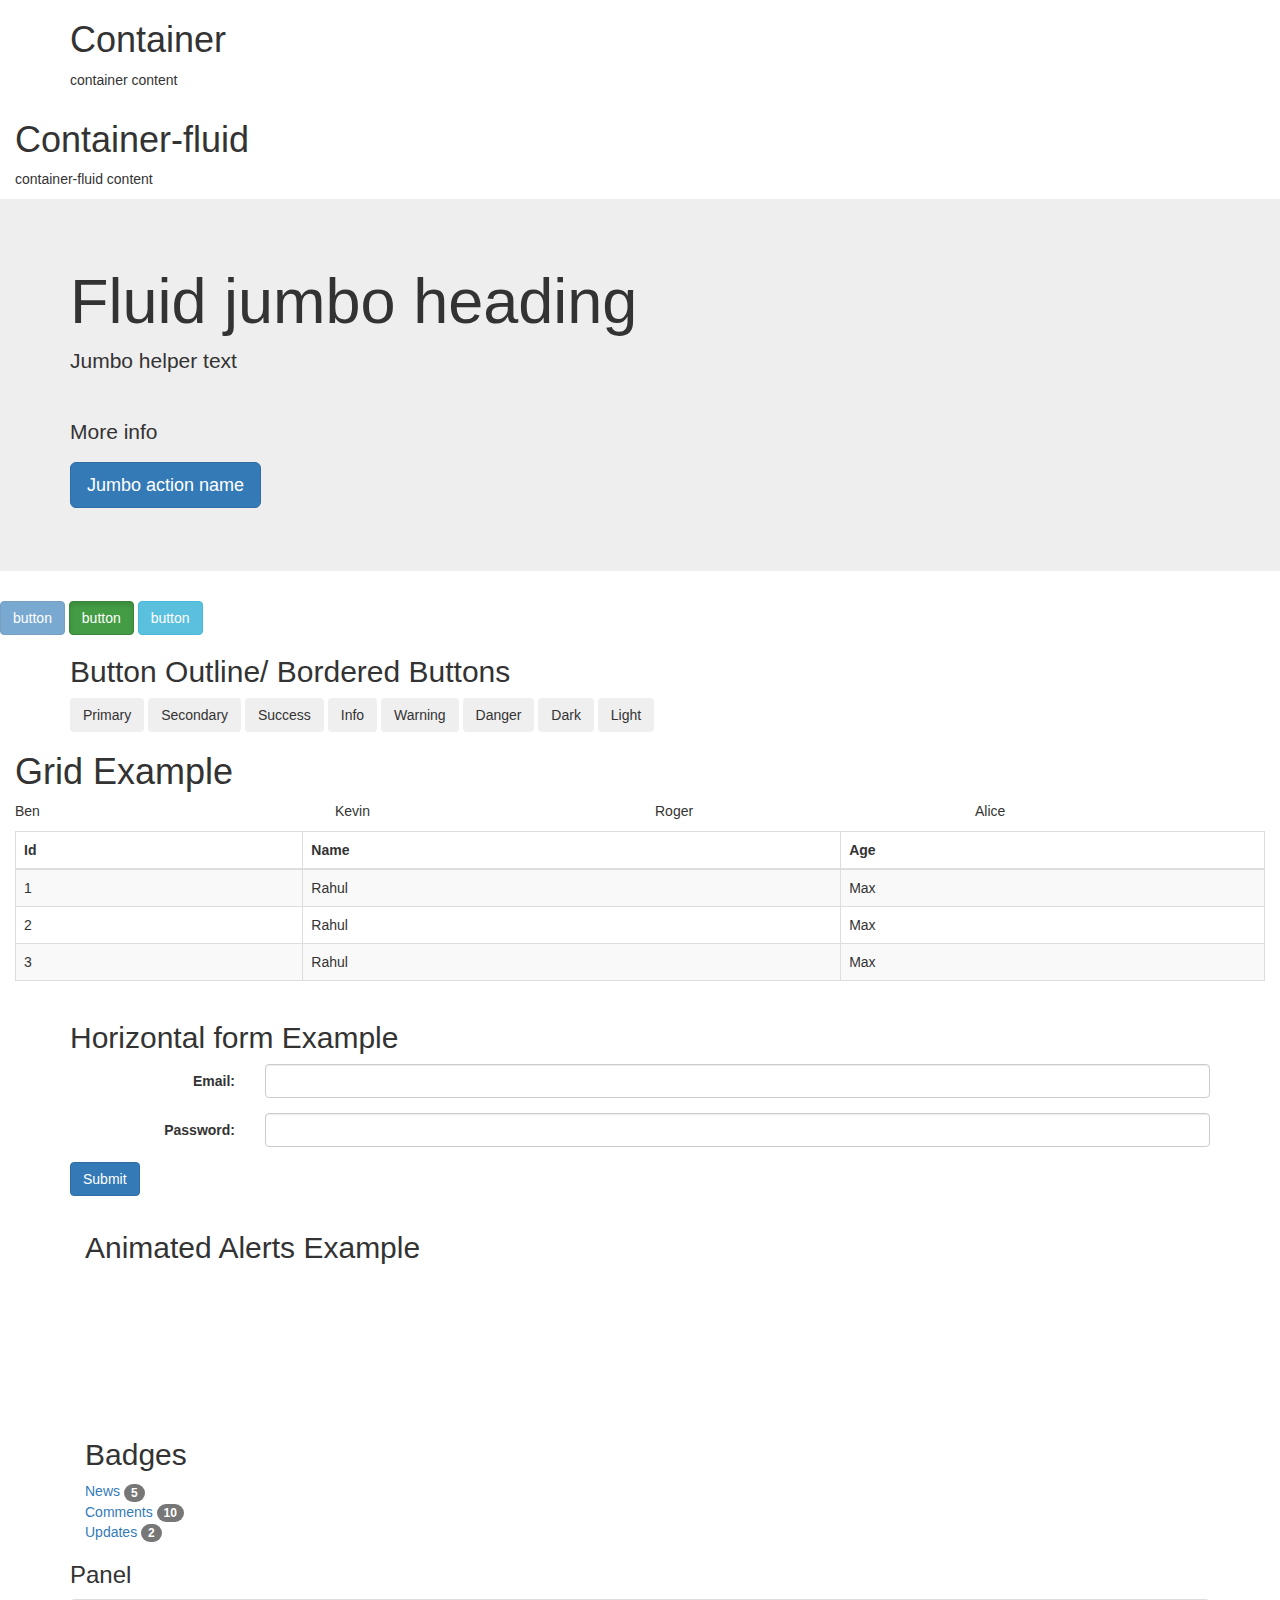
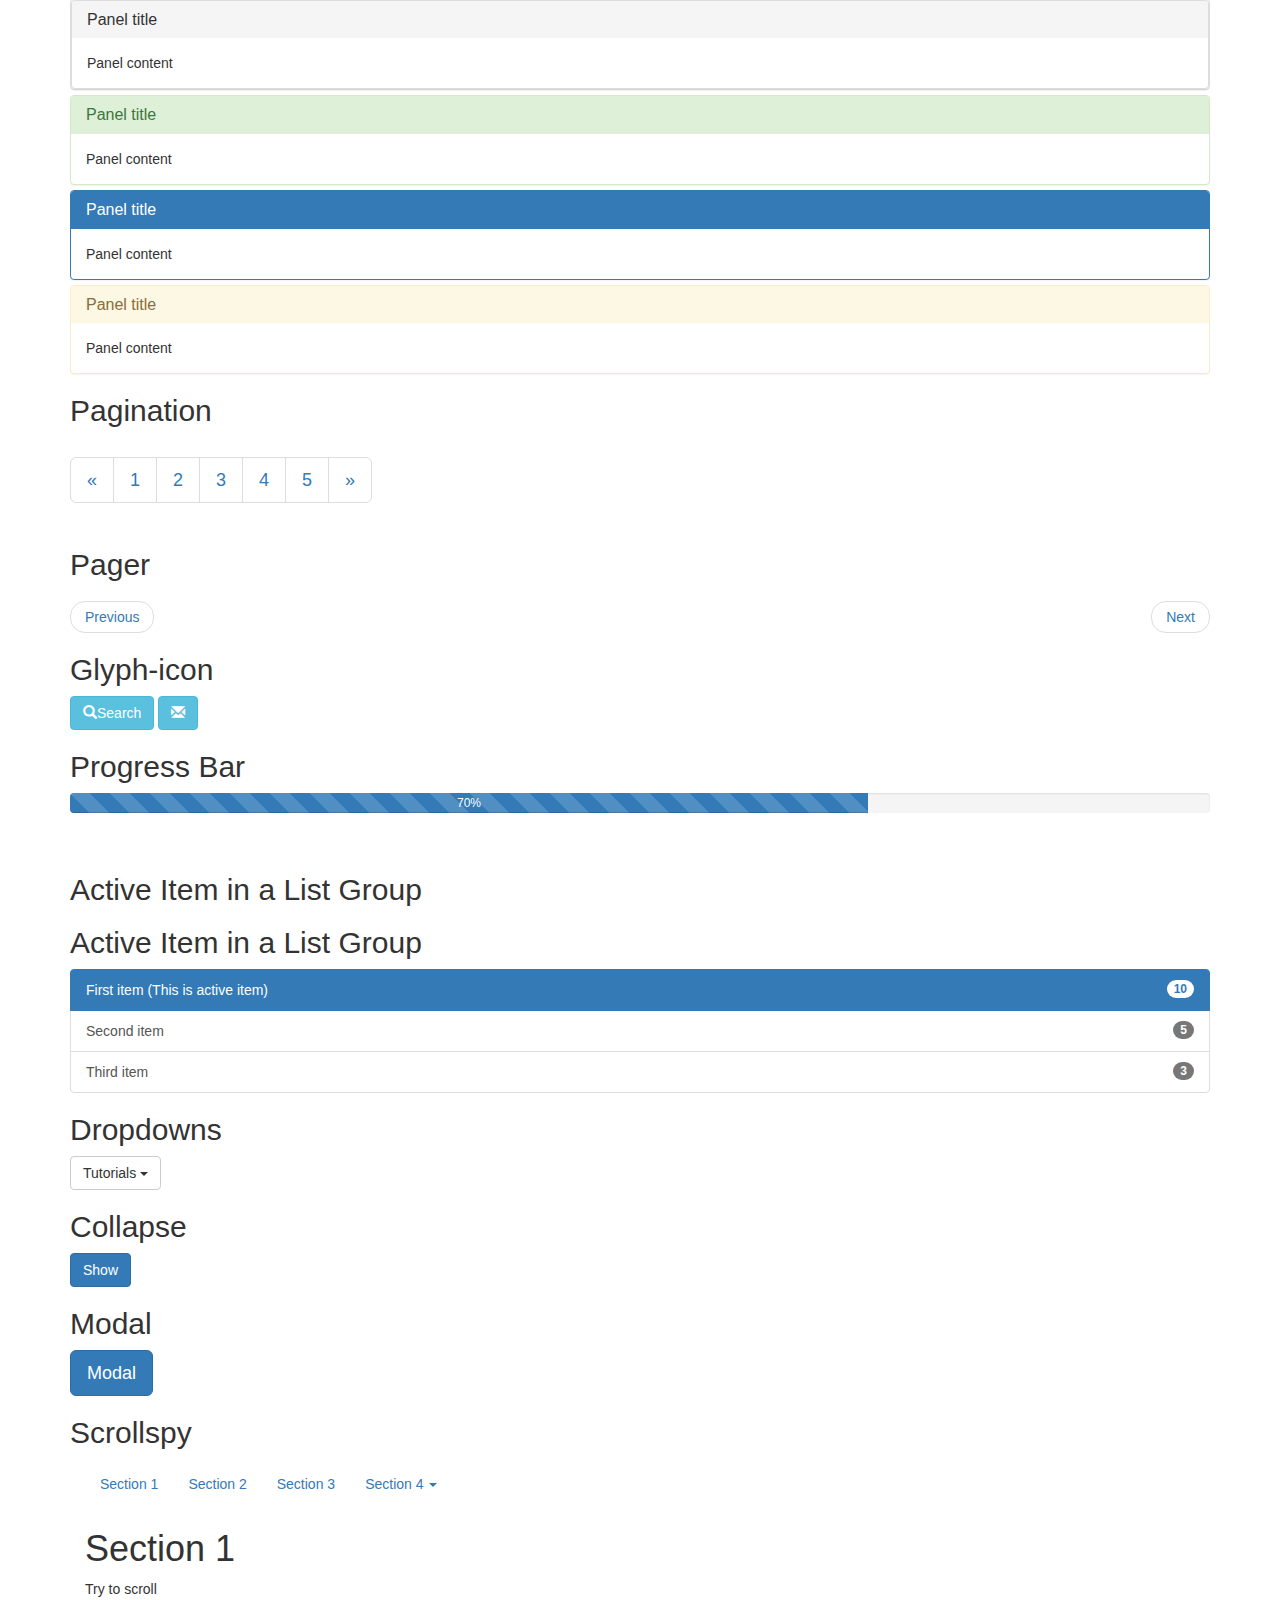
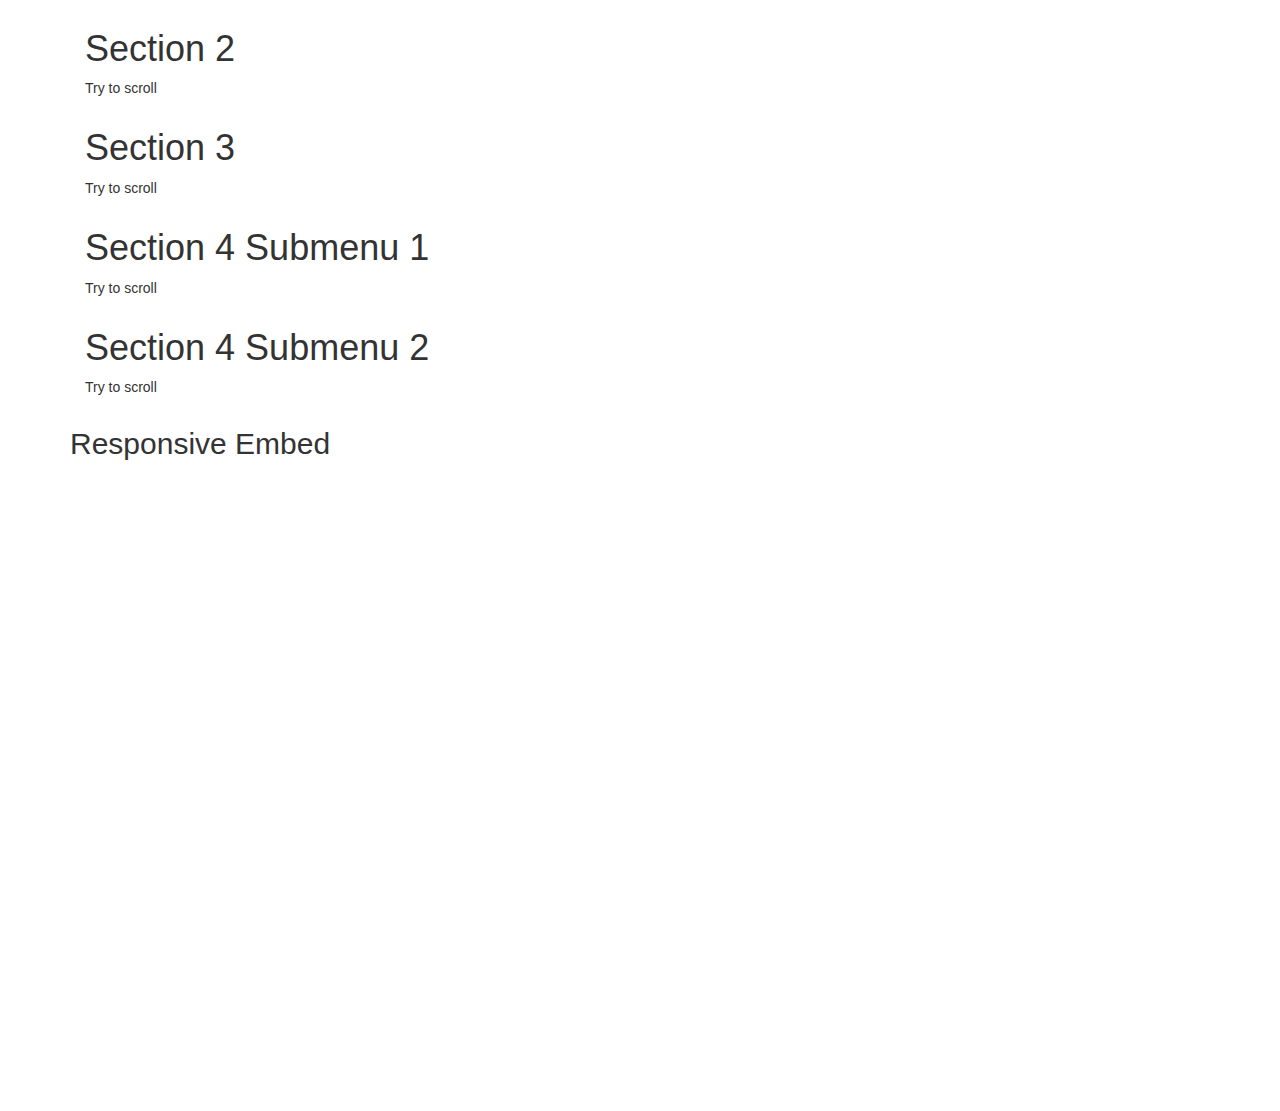
<file: index.html>
<!DOCTYPE html>
<html lang="en">

<head>
    <title>Job</title>
    <link rel="stylesheet" href="https://maxcdn.bootstrapcdn.com/bootstrap/3.3.6/css/bootstrap.min.css">
    <script src="https://maxcdn.bootstrapcdn.com/bootstrap/3.3.6/js/bootstrap.min.js"></script>
</head>

<body>

    <div class="container">
        <h1>Container</h1>
        <p>container content</p>
    </div>

    <div class="container-fluid">
        <h1>Container-fluid</h1>
        <p>container-fluid content</p>
    </div>

    <div class="jumbotron jumbotron-fluid">
        <div class="container">
            <h1 class="display-3">Fluid jumbo heading</h1>
            <p class="lead">Jumbo helper text</p>
            <hr class="my-2">
            <p>More info</p>
            <p class="lead">
                <a class="btn btn-primary btn-lg" href="Jumbo action link" role="button">Jumbo action name</a>
            </p>
        </div>
    </div>

    <div>
        <button type="button" class="btn btn-primary disabled">button</button>

        <button type="button" class="btn btn-success active">button</button>

        <button type="button" class="btn btn-info">button</button>

    </div>

    <div class="container">
        <h2>Button Outline/ Bordered Buttons</h2>
        <button type="button" class="btn btn-outline-primary">Primary</button>
        <button type="button" class="btn btn-outline-secondary">Secondary</button>
        <button type="button" class="btn btn-outline-success">Success</button>
        <button type="button" class="btn btn-outline-info">Info</button>
        <button type="button" class="btn btn-outline-warning">Warning</button>
        <button type="button" class="btn btn-outline-danger">Danger</button>
        <button type="button" class="btn btn-outline-dark">Dark</button>
        <button type="button" class="btn btn-outline-light text-dark">Light</button>
    </div>


    <div class="container-fluid">
        <h1>Grid Example</h1>
        <div class="row">
            <div class="col-md-3">
                <p>Ben</p>
            </div>
            <div class="col-md-3">
                <p>Kevin</p>
            </div>
            <div class="col-md-3">
                <p>Roger</p>
            </div>
            <div class="col-md-3">
                <p>Alice</p>
            </div>

        </div>
    </div>

    <div class="container-fluid">
        <table class="table table-striped table-hover table-bordered">
            <thead>
                <tr>

                    <th>Id</th>
                    <th>Name</th>
                    <th>Age</th>
                </tr>
            </thead>
            <tbody>
                <tr>
                    <td>1</td>
                    <td>Rahul</td>
                    <td>Max</td>
                </tr>
                <tr>
                    <td>2</td>
                    <td>Rahul</td>
                    <td>Max</td>
                </tr>
                <tr>
                    <td>3</td>
                    <td>Rahul</td>
                    <td>Max</td>
                </tr>
            </tbody>
        </table>

    </div>

    <div class="container">

        <H2>Horizontal form Example</H2>
        <form class="form  form-horizontal" role="form">
            <form style="width: 300px">
                <div class="form-group">
                    <label class="control-label col-sm-2" for="email">
                        Email:
                    </label>
                    <div class="col-sm-10">
                        <input type="email" class="form-control" name="email" id="email">
                    </div>
                </div>

                <div class="form-group">
                    <label for="pwd" class="control-label col-sm-2">Password: </label>
                    <div class="col-sm-10">
                        <input type="password" name="password" id="pwd" class="form-control" required="required"
                            title="">
                    </div>
                </div>

                <div class="form-group">
                    <div class="col-sm-10">
                        <button type="submit" class="btn btn-primary">Submit</button>
                    </div>
                </div>

            </form>
        </form>

        <div class="container">
            <h2>Animated Alerts Example</h2>
            <div class="alert alert-success alert-dismissable fade show">
                <button type="button" class="close" data-dismiss="alert">x</button>
                <strong>Success!</strong> This alert box could indicate a successful or positive action.
            </div>
            <div class="alert alert-dark alert-dismissable fade show">
                <button type="button" class="close" data-dismiss="alert">×</button>
                <strong>Dark!</strong> Dark grey alert.
            </div>
        </div>

        <div class="container">
            <h2>Badges</h2>
            <a href="#">News</a> <span class="badge">5</span><br>
            <a href="#">Comments</a> <span class="badge">10</span><br>
            <a href="#">Updates </a> <span class="badge">2</span>
        </div>

        <H3>Panel</H3>
        <div class="panel-group">

            <div class="panel panel-default">

                <div class="panel panel-default">
                    <div class="panel-heading">
                        <h3 class="panel-title">Panel title</h3>
                    </div>
                    <div class="panel-body">
                        Panel content
                    </div>
                </div>
            </div>

            <div class="panel panel-success">
                <div class="panel-heading">
                    <h3 class="panel-title">Panel title</h3>
                </div>
                <div class="panel-body">
                    Panel content
                </div>
            </div>

            <div class="panel panel-primary">
                <div class="panel-heading">
                    <h3 class="panel-title">Panel title</h3>
                </div>
                <div class="panel-body">
                    Panel content
                </div>
            </div>

            <div class="panel panel-warning">
                <div class="panel-heading">
                    <h3 class="panel-title">Panel title</h3>
                </div>
                <div class="panel-body">
                    Panel content
                </div>
            </div>

        </div>

        <H2>Pagination</H2>

        <ul class="pagination pagination-lg">
            <li><a href="#">&laquo;</a></li>
            <li><a href="#">1</a></li>
            <li><a href="#">2</a></li>
            <li><a href="#">3</a></li>
            <li><a href="#">4</a></li>
            <li><a href="#">5</a></li>
            <li><a href="#">&raquo;</a></li>
        </ul>

        <h2>Pager</h2>
        <ul class="pager">
            <li class="previous"><a href="#">Previous</a></li>
            <li class="next"><a href="#">Next</a></li>
        </ul>


        <h2>Glyph-icon</h2>

        <button type="button" class="btn btn-info">
            <span class="glyphicon glyphicon-search"></span>Search
        </button>
        <button type="button" class="btn btn-info">
            <span class="glyphicon glyphicon-envelope"></span>
        </button>

        <h2>Progress Bar</h2>
        <div class="progress">
            <div class="progress-bar progress-bar-striped active" role="progressbar" aria-valuenow="70"
                aria-valuemin="0" aria-valuemax="100" style="width:70%">70%
            </div>
        </div>
        <br>

        <h2>Active Item in a List Group</h2>

        <h2>Active Item in a List Group</h2>
        <div class="list-group">
            <a href="#" class="list-group-item active">First item (This is active item) <span
                    class="badge">10</span></a>
            <a href="#" class="list-group-item">Second item <span class="badge">5</span></a>
            <a href="#" class="list-group-item">Third item <span class="badge">3</span></a>
        </div>


        <div class="dropdown">
            <h2>Dropdowns</h2>
            <button class="btn btn-default dropdown-toggle" type="button" data-toggle="dropdown">Tutorials
                <span class="caret"></span></button>
            <ul class="dropdown-menu">
                <li><a href="#">HTML</a></li>
                <li class="disabled"><a href="#">CSS</a></li>
                <li><a href="#">JavaScript</a></li>
                <li class="divider"></li>
                <li><a href="#">About Us</a></li>
            </ul>
        </div>


        <h2>Collapse</h2>
        <a class="btn btn-primary" data-toggle="collapse" href="#contentId" aria-expanded="false"
            aria-controls="contentId">
            Show
        </a>

        <div class="collapse" id="contentId">
            <ul class="list-group">
                <li class="list-group-item">One</li>
                <li class="list-group-item">Two</li>
                <li class="list-group-item">Three</li>
            </ul>
        </div>

        <h2>Modal</h2>
        <!-- Button trigger modal -->
        <button type="button" class="btn btn-primary btn-lg" data-toggle="modal" data-target="#modelId">
            Modal
        </button>

        <!-- Modal -->
        <div class="modal fade" id="modelId" tabindex="-1" role="dialog" aria-labelledby="modelTitleId"
            aria-hidden="true">
            <div class="modal-dialog" role="document">
                <div class="modal-content">
                    <div class="modal-header">
                        <h5 class="modal-title">Modal title</h5>
                        <button type="button" class="close" data-dismiss="modal" aria-label="Close">
                            <span aria-hidden="true">&times;</span>
                        </button>
                    </div>
                    <div class="modal-body">
                        Body
                    </div>
                    <div class="modal-footer">
                        <button type="button" class="btn btn-secondary" data-dismiss="modal">Close</button>
                        <button type="button" class="btn btn-primary">Save</button>
                    </div>
                </div>
            </div>
        </div>

        <h2>Scrollspy</h2>

        <div class="collapse navbar-collapse" id="myNavbar">
            <ul class="nav navbar-nav">
                <li><a href="#section1">Section 1</a></li>
                <li><a href="#section2">Section 2</a></li>
                <li><a href="#section3">Section 3</a></li>
                <li class="dropdown"><a class="dropdown-toggle" data-toggle="dropdown" href="#">Section 4 <span
                            class="caret"></span></a>
                    <ul class="dropdown-menu">
                        <li><a href="#section41">Section 4-1</a></li>
                        <li><a href="#section42">Section 4-2</a></li>
                    </ul>
                </li>
            </ul>
        </div>

        <div id="section1" class="container-fluid">  
            <h1>Section 1</h1>  
            <p>Try to scroll</p>
          </div>  
          <div id="section2" class="container-fluid">  
            <h1>Section 2</h1>  
            <p>Try to scroll</p>
          </div>  
          <div id="section3" class="container-fluid">  
            <h1>Section 3</h1>  
            <p>Try to scroll</p>
          </div>  
          <div id="section41" class="container-fluid">  
            <h1>Section 4 Submenu 1</h1>  
            <p>Try to scroll</p>
          </div>  
          <div id="section42" class="container-fluid">  
            <h1>Section 4 Submenu 2</h1>  
            <p>Try to scroll</p>
          </div>  

    </div>


    <div class="container">
        <h2>Responsive Embed</h2>
        <div class="embed-responsive embed-responsive-16by9">
            <iframe class="embed-responsive-item" src="https://www.youtube.com/embed/v53SyDmbWhM"
                title="YouTube video player" frameborder="0"
                allow="accelerometer; autoplay; clipboard-write; encrypted-media; gyroscope; picture-in-picture"
                allowfullscreen></iframe>
        </div>

    </div>

    <script src="https://ajax.googleapis.com/ajax/libs/jquery/1.12.0/jquery.min.js"></script>
    <script src="https://cdnjs.cloudflare.com/ajax/libs/popper.js/1.12.6/umd/popper.min.js"></script>
    <script src="https://maxcdn.bootstrapcdn.com/bootstrap/3.3.6/js/bootstrap.min.js"></script>
</body>

</html>
</file>
